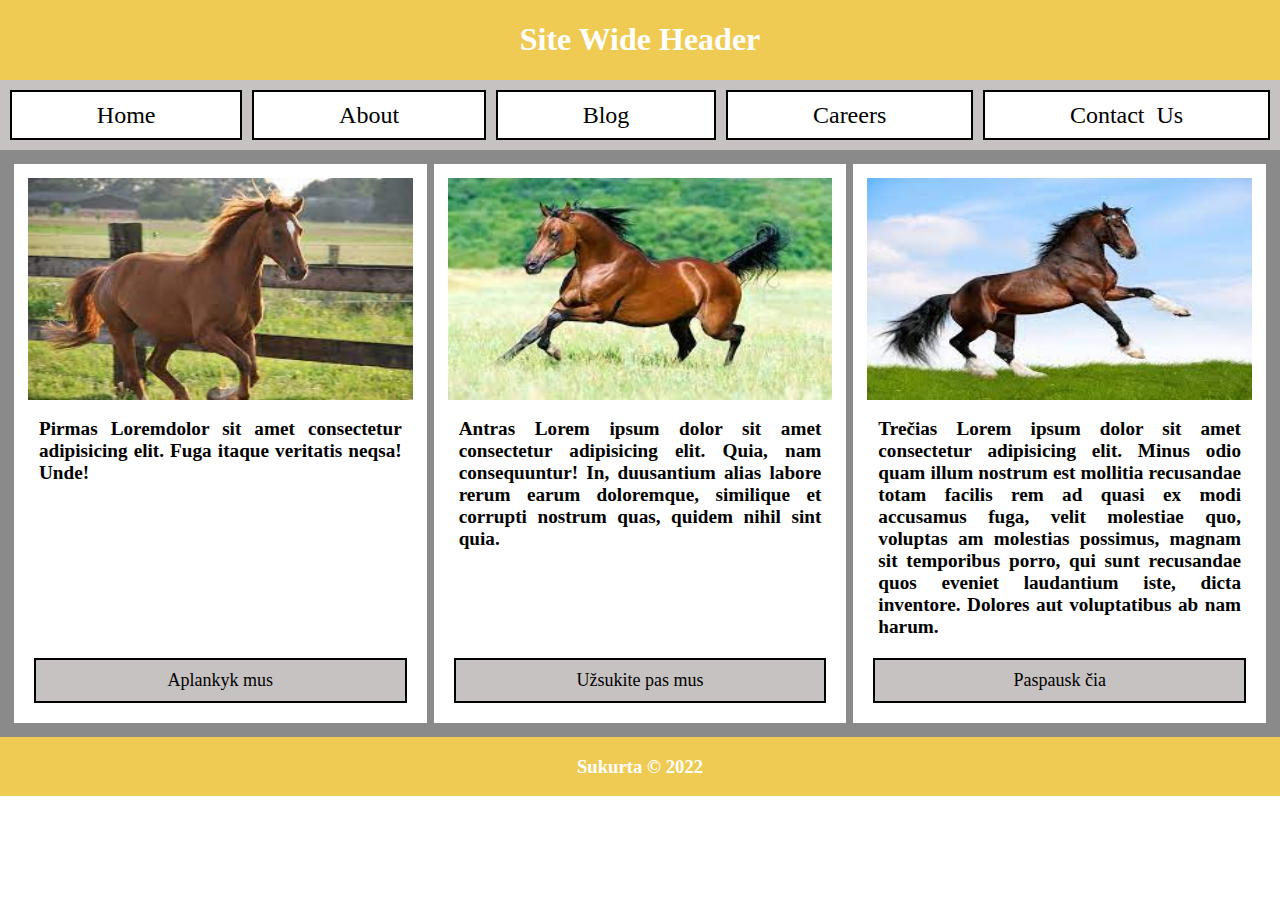
<file: index.html>
<!DOCTYPE html>
<html lang="en">
<head>
    <meta charset="UTF-8">
    <meta http-equiv="X-UA-Compatible" content="IE=edge">
    <meta name="viewport" content="width=device-width, initial-scale=1.0">
    <title>Arkliai</title>
    <link href="https://cdn.jsdelivr.net/npm/bootstrap@5.2.0-beta1/dist/css/bootstrap.min.css" rel="stylesheet" integrity="sha384-0evHe/X+R7YkIZDRvuzKMRqM+OrBnVFBL6DOitfPri4tjfHxaWutUpFmBp4vmVor" crossorigin="anonymous">
    <script src="https://cdn.jsdelivr.net/npm/bootstrap@5.2.0-beta1/dist/js/bootstrap.bundle.min.js" integrity="sha384-pprn3073KE6tl6bjs2QrFaJGz5/SUsLqktiwsUTF55Jfv3qYSDhgCecCxMW52nD2" crossorigin="anonymous"></script>

    <link rel="stylesheet" href="style.css">
</head>
<body class="container">
    <div class="antraste">
        <h1>Site  Wide  Header</h1>
    </div>
    <div class="nuorodos-gaubimas d-flex flex-wrap">
        <div class="nuorodos-mygtukai col-12  col-xs col-md">
            <a class="pats-mygtukas" href="bele.html">Home</a></div>
        <div class="nuorodos-mygtukai col-12  col-xs col-md">
            <a class="pats-mygtukas" href="bele.html">About</a></div>
        <div class="nuorodos-mygtukai col-12  col-xs col-md">
            <a class="pats-mygtukas" href="bele.html">Blog</a></div>
        <div class="nuorodos-mygtukai col-12  col-xs col-md">
            <a class="pats-mygtukas" href="bele.html">Careers</a></div>
        <div class="nuorodos-mygtukai col-12  col-xs col-md">
            <a class="pats-mygtukas" href="bele.html">Contact<span class="nematomas-bruksnys">_</span>Us</a>  </div>
    </div>   
      <div class="paveikslus-gaubiantis1">
         <div class="paveikslus-gaubiantis d-flex flex-wrap">
              <div class="paveikslas-text-nuoroda col-12 col-xs col-md" >
                 <div ><img  class="paveikslas" src="a1.jpg" alt="Arklys1"></div>
                 <div class="tekstas">Pirmas Loremdolor sit amet consectetur adipisicing elit. Fuga itaque veritatis neqsa! Unde!</div>
                 <div class="nuoroda"><a class="paveikslo-mygtukas" href="bele.html">Aplankyk mus</a></div>
             </div>
             <div class="paveikslas-text-nuoroda col-12 col-xs col-md">
                 <div><img  class="paveikslas" src="a2.jpg" alt="Arklys2"></div>
                 <div class="tekstas">Antras Lorem ipsum dolor sit amet consectetur adipisicing elit. Quia, nam consequuntur! In, duusantium alias labore rerum earum doloremque, similique et corrupti nostrum quas, quidem nihil sint quia.</div>
                 <div class="nuoroda"><a class="paveikslo-mygtukas" href="bele.html">Užsukite pas mus </a></div>
             </div>
             <div class="paveikslas-text-nuoroda col-12 col-xs col-md">
                 <div ><img  class="paveikslas" src="a3.jpg" alt="Arklys3"></div>
                 <div class="tekstas">Trečias Lorem ipsum dolor sit amet consectetur adipisicing elit. Minus odio quam illum nostrum est mollitia recusandae totam facilis rem ad quasi ex modi accusamus fuga, velit molestiae quo, voluptas am molestias possimus, magnam sit temporibus porro, qui sunt recusandae quos eveniet laudantium iste, dicta inventore. Dolores aut voluptatibus ab nam harum.</div>
                 <div class="nuoroda"><a class="paveikslo-mygtukas" href="bele.html">Paspausk čia</a></div>
             </div>       
         </div>
    
    </div>
    <div class="apacia">
        <h3>Sukurta © 2022</h3>
    </div> 

    
</body>
</html>
</file>
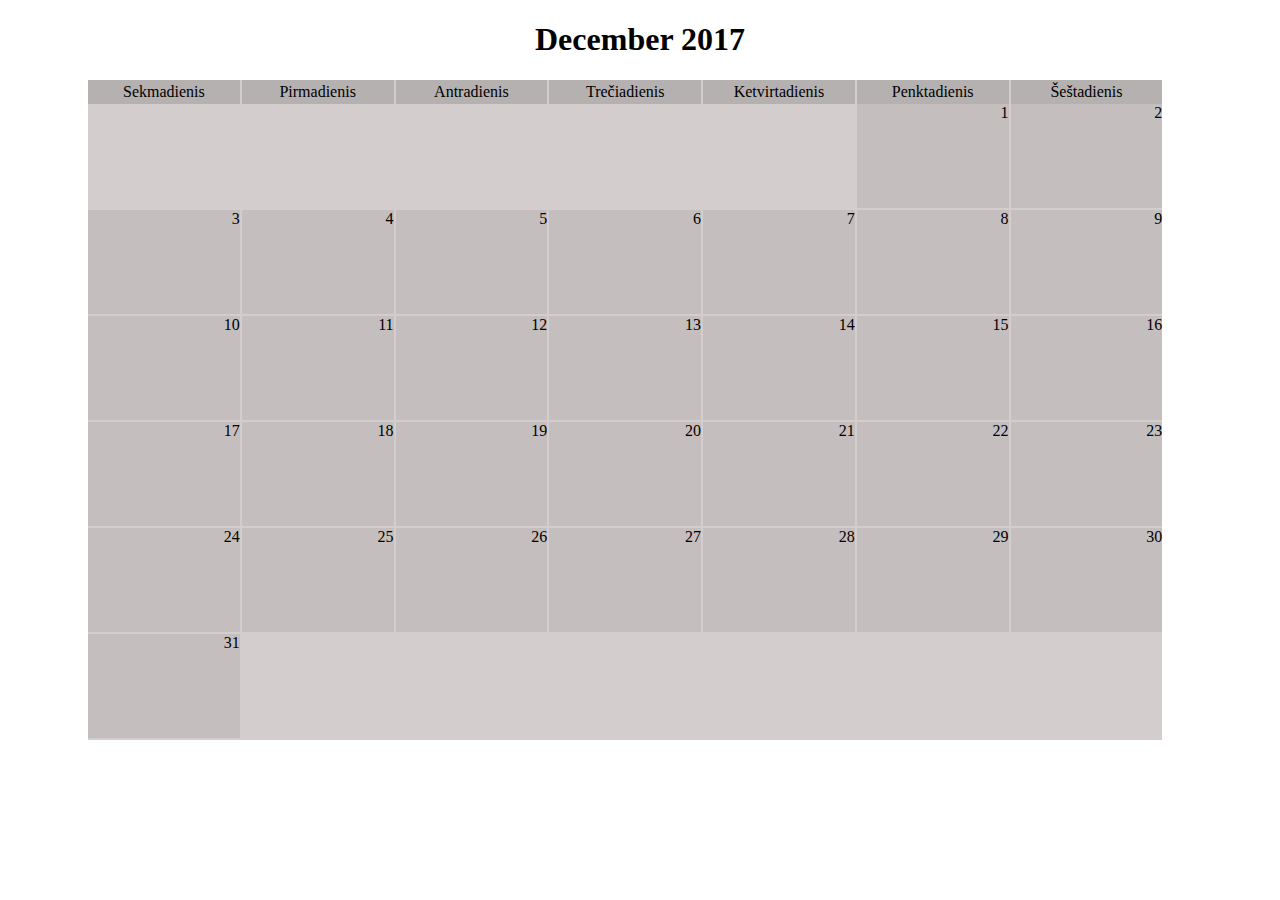
<file: Flex-kalendorius/index.html>
<!DOCTYPE html>
<html lang="en">
<head>
    <meta charset="UTF-8">
    <meta http-equiv="X-UA-Compatible" content="IE=edge">
    <meta name="viewport" content="width=device-width, initial-scale=1.0">
    <title>Document</title>
    <link rel="stylesheet" href="style.css">
</head>
<body>
    <div class="antraste"><h1>December 2017</h1></div>
    <div class="gaubiantis-viska">
        <div class="gaubiantis-dienas">
            <div class="dienos">Sekmadienis</div>
            <div class="dienos">Pirmadienis</div>
            <div class="dienos">Antradienis</div>
            <div class="dienos">Trečiadienis</div>
            <div class="dienos">Ketvirtadienis</div>
            <div class="dienos">Penktadienis</div>
            <div class="dienos">Šeštadienis</div>          
        </div> 
        <div class="gaubiantis-datas1">
            <div class="data spalva"></div>
            <div class="data spalva"></div>
            <div class="data spalva"></div>
            <div class="data spalva"></div>
            <div class="data spalva"></div>
            <div class="data">1</div>
            <div class="data">2</div>
            <div class="data">3</div>
            <div class="data">4</div>
            <div class="data">5</div>
            <div class="data">6</div>
            <div class="data">7</div>
            <div class="data">8</div>
            <div class="data">9</div>
            <div class="data">10</div>
            <div class="data">11</div>
            <div class="data">12</div>
            <div class="data">13</div>
            <div class="data">14</div>
            <div class="data">15</div>
            <div class="data">16</div>
            <div class="data">17</div>
            <div class="data">18</div>
            <div class="data">19</div>
            <div class="data">20</div>
            <div class="data">21</div>
            <div class="data">22</div>
            <div class="data">23</div>
            <div class="data">24</div>
            <div class="data">25</div>
            <div class="data">26</div>
            <div class="data">27</div>
            <div class="data">28</div>
            <div class="data">29</div>
            <div class="data">30</div>
            <div class="data">31</div>
            <div class="data spalva"></div>
            <div class="data spalva"></div>
            <div class="data spalva"></div>
            <div class="data spalva"></div>
            <div class="data spalva"></div>
            <div class="data spalva"></div>   
                                             
        </div>     
    </div>

    
</body>
</html>
</file>
<file: style.css>
body {
    margin: auto;
}

*{
  
    box-sizing: border-box;  
    
}
.antraste {
    display: flex;  
    justify-content: center;         
    background-color: rgb(240, 203, 84);
    color: white;
       
}
.nuorodos-gaubimas {

    display:flex;    
    align-items: center;
    height:auto;  
    padding: 10px;
    background-color: rgb(199, 194, 194);
    gap: 10px ;
    
}
.nuorodos-mygtukai {
    display: flex;
    align-items: center;  
    height: 50px;    
    background-color: white;
    border: 2px solid black;
    flex-grow: 1;
    

} .pats-mygtukas {
    display: block; 
    width: 100%;
    line-height: 50px;         
    text-decoration: none;
    color: black;
    font-size: x-large; 
    text-align: center;          

}
.nematomas-bruksnys {
    color: white;
}
.paveikslus-gaubiantis1 {
    padding-left: 14px;
    padding-right: 14px;
    background-color:rgb(139, 138, 138) ;
}
.paveikslus-gaubiantis {
    display: flex;   
    width: 100%;
   
    background-color: rgb(139, 138, 138);
   
    gap: 7px;
   
}
.paveikslas-text-nuoroda {
    display: flex;
    flex-direction: column;    
    background-color: white;
    width: 100%;
    margin-top: 14px;
    margin-bottom: 14px;    
}
.paveikslas {
    
    width: 100%;
    height: 250px;
    padding: 14px;     
}
.tekstas {
    text-align: justify;
    padding-left: 25px;
    padding-right: 25px;
    font-size: larger;
    font-weight: bold;
    flex-grow: 1;     

}
.nuoroda {   
    display: flex;     
    align-items: center;
    background-color:rgb(199, 194, 194);
    border: 2px solid black;   
    margin: 20px;    
    height: 45px;
}
.paveikslo-mygtukas {
    display: block;   
    width: 100%;   
    line-height:45px ;          
    text-decoration: none;
    color: black;
    font-size: large;
    text-align: center;
 
}
.apacia {
    display: flex;
    justify-content: center;
    background-color: rgb(240, 203, 84);
    color: white;

}
</file>
<file: Flex-kalendorius/style.css>
.antraste {
    text-align: center;
}
.gaubiantis-viska {
    box-sizing: border-box;   
    height: 660px;
    background-color: rgb(212, 205, 205);   
    margin-left: 80px;
    width: 85%;   
    min-width: 700px;
    
  
}
.gaubiantis-dienas{     
    display: flex;
    justify-content: space-between; 
    gap: 2px;   
}
.dienos {
   
    width: 14%;
    background-color: rgb(182, 177, 177);
   
    text-align: center;
    padding: 3px;
    gap: 1px;

}
.gaubiantis-datas1 {
    display: flex;
    flex-wrap: wrap;
    gap: 2px;
   
}
.data {
    background-color: rgb(197, 190, 190);
    height: 104px;
    width:14%;   
    flex-grow:1 ;
   
    text-align: end;
}
.spalva {
    background-color: rgb(212, 205, 205);
}
</file>
